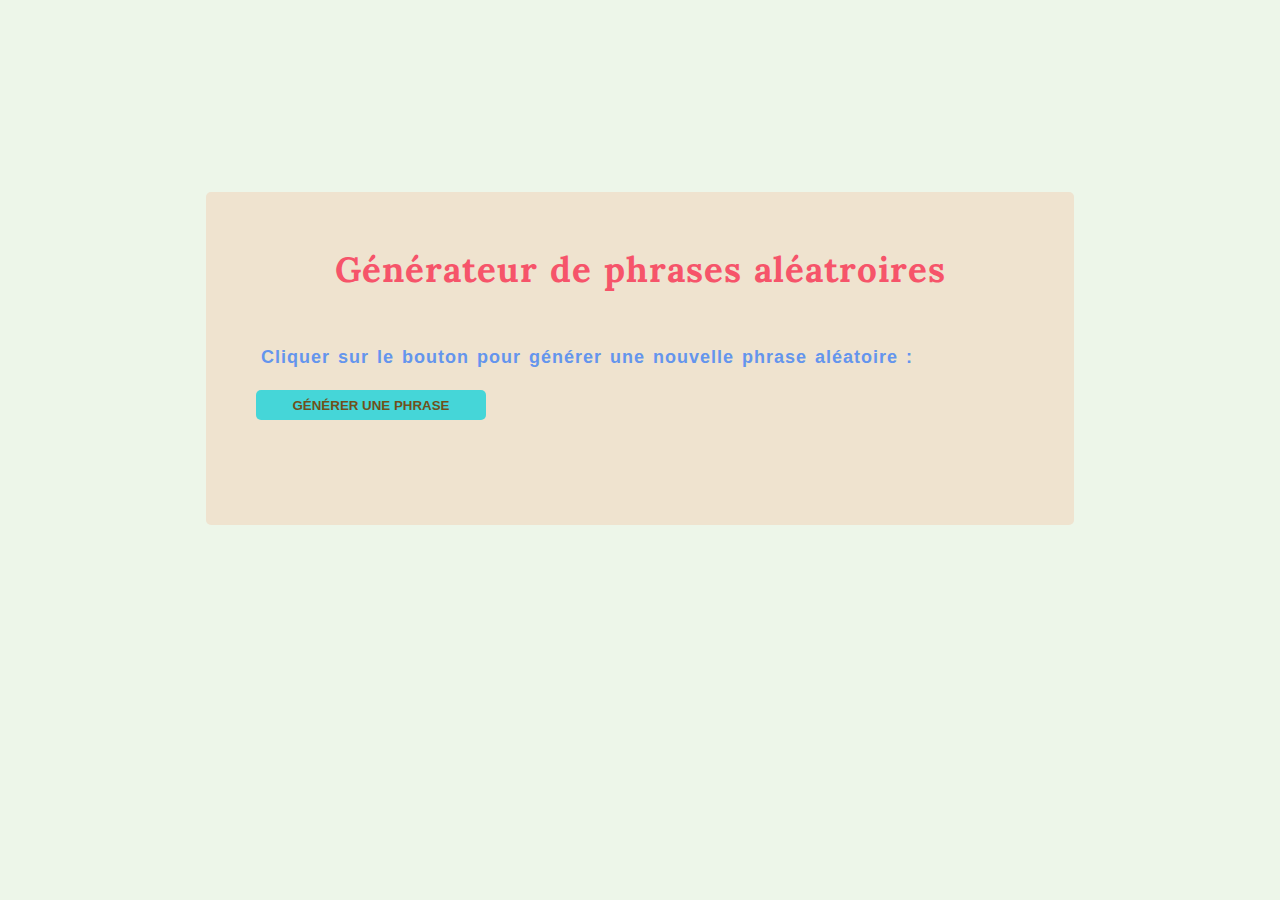
<file: index.html>
<!DOCTYPE html>
<html>

    <head>
        <title>Générateur de phrases aléatroires</title>
        <meta charset="UTF-8">
        <meta name="viewport" content="width=device-width, initial-scale=1.0">
        <link href="css/phraseAleatoire.css" rel="stylesheet" type="text/css"/>
        <link href="https://fonts.googleapis.com/css?family=Lora" rel="stylesheet"> 
        <link href="https://fonts.googleapis.com/css?family=Pacifico" rel="stylesheet"> 
    </head>

    <body>

        <div id="container">
            <div id="phraseP">
                <h1>Générateur de phrases aléatroires</h1>
          
                <label for="btGenerer">Cliquer sur le bouton pour générer une nouvelle phrase aléatoire : </label><br><br>
                <button id="btGenerer">Générer une phrase</button>
                
                <div class="clearB"></div>
                
               <p id="phraseAleatoireGeneree"></p>
            </div>
        </div>

        <!--Ici les deux script en fin de page-->
        <script src="js/mots.js" type="text/javascript"></script>
        <script src="js/phraseAleatoire.js" type="text/javascript"></script>
    </body>

</html>
</file>
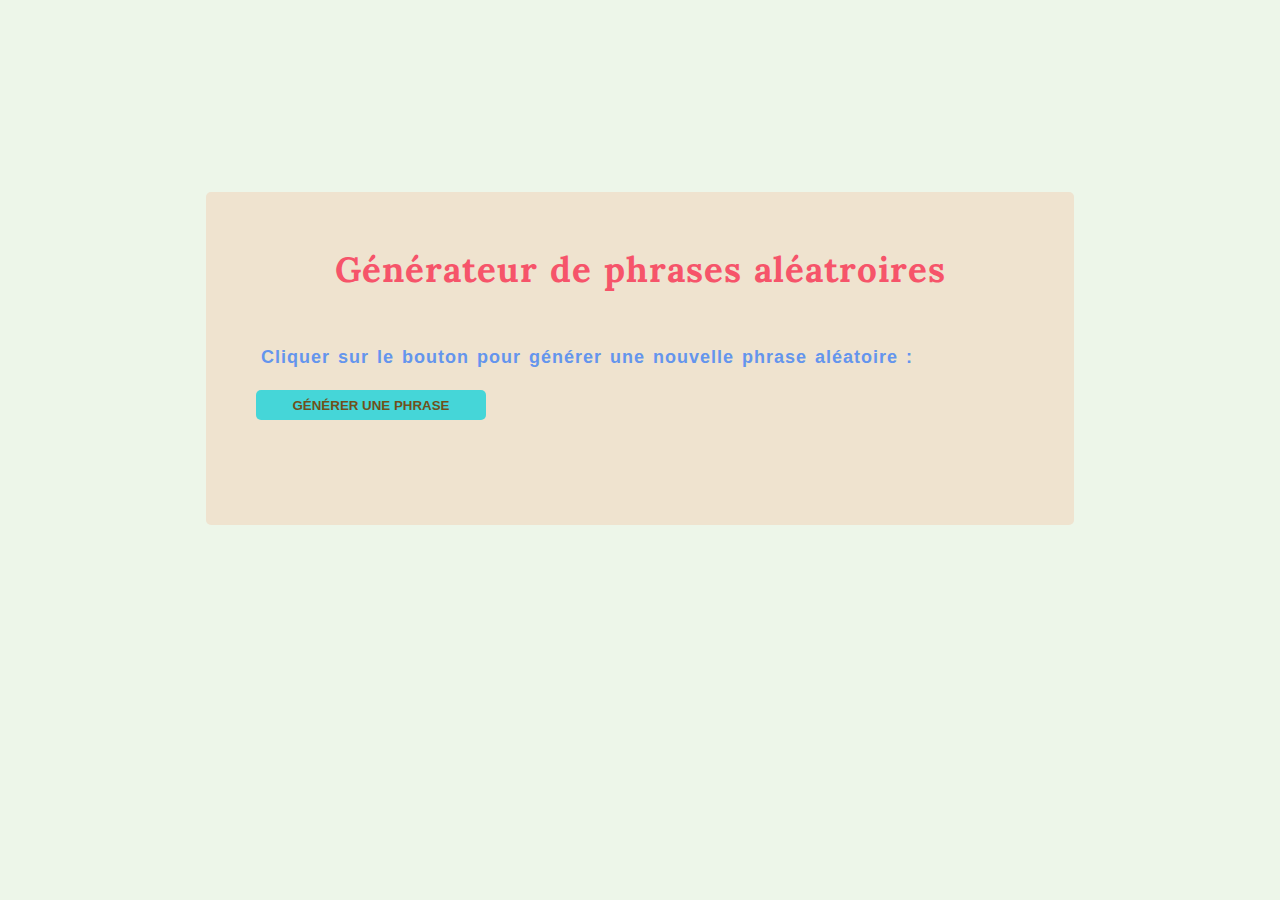
<file: html/phraseAleatoire.html>
<!DOCTYPE html>
<html>

    <head>
        <title>Générateur de phrases aléatroires</title>
        <meta charset="UTF-8">
        <meta name="viewport" content="width=device-width, initial-scale=1.0">
        <link href="../css/phraseAleatoire.css" rel="stylesheet" type="text/css"/>
        <link href="https://fonts.googleapis.com/css?family=Lora" rel="stylesheet"> 
        <link href="https://fonts.googleapis.com/css?family=Pacifico" rel="stylesheet"> 
    </head>

    <body>

        <div id="container">
            <div id="phraseP">
                <h1>Générateur de phrases aléatroires</h1>
          
                <label for="btGenerer">Cliquer sur le bouton pour générer une nouvelle phrase aléatoire : </label><br><br>
                <button id="btGenerer">Générer une phrase</button>
                
                <div class="clearB"></div>
                
               <p id="phraseAleatoireGeneree"></p>
            </div>
        </div>

        <!--Ici les deux script en fin de page-->
        <script src="../js/mots.js" type="text/javascript"></script>
        <script src="../js/phraseAleatoire.js" type="text/javascript"></script>
    </body>

</html>
</file>
<file: css/phraseAleatoire.css>
/*
Ce fichier contient toute la mise en forme de la page vue.
*/




/* Reset CSS pour supprimer la mise en forme par défaut.*/
*{
    margin: 0;
    padding: 0;
}


/*Body => Le corps de la page*/
body{
    font-family: Arial, Helvetica, sans-serif;
    font-size: 15px;
    color: #595F61;
    background-color: #EDF6E9;
}

h1{
    font-size: 35px;
    font-weight: bold;
    text-align: center; 
    word-spacing: 2px;
    letter-spacing: 1px;
    font-family: 'Lora', serif;
    color: #F6546A;
    padding: 5px;
}
label{
    font-size: 18px;
    font-weight: bold;
    text-align: center; 
    word-spacing: 2px;
    letter-spacing: 1px;
    color: #6495ED;
    display: inline-block;
    margin-top: 45px;
    padding: 5px;
}
/*Le conteneur principal*/
#container{

}

/*Le conteneur imbriqué*/
#phraseP{
    background-color: rgba(255, 77, 0, 0.11);
    border-radius: 5px;
    width: 60%;
    margin-top: 15%;
    margin-right: auto;
    margin-left : auto;
    padding: 50px;
    
    
}


/*Le paragraphe*/
#phraseAleatoireGeneree{
    font-size: 15px;
    font-weight: normal;
    text-align: center; 
    word-spacing: 2px;
    letter-spacing: 1px;
    color: #293249;
    margin-top: 45px;
    padding: 5px;
}


/*Le bouton*/

button{
    background-color: #45D6D8;
    width: 230px;
    height: 30px;
    border: none;
    border-radius: 5px;
    font-weight: bold;
    color: #6F511B;
    text-transform: uppercase;
    padding: 5px;
    text-decoration: none;
}

button:hover{
    background-color: #E1480F;
    color: #FFF;
    text-decoration: none;
}

.clearB{
    clear: both;
}
</file>
